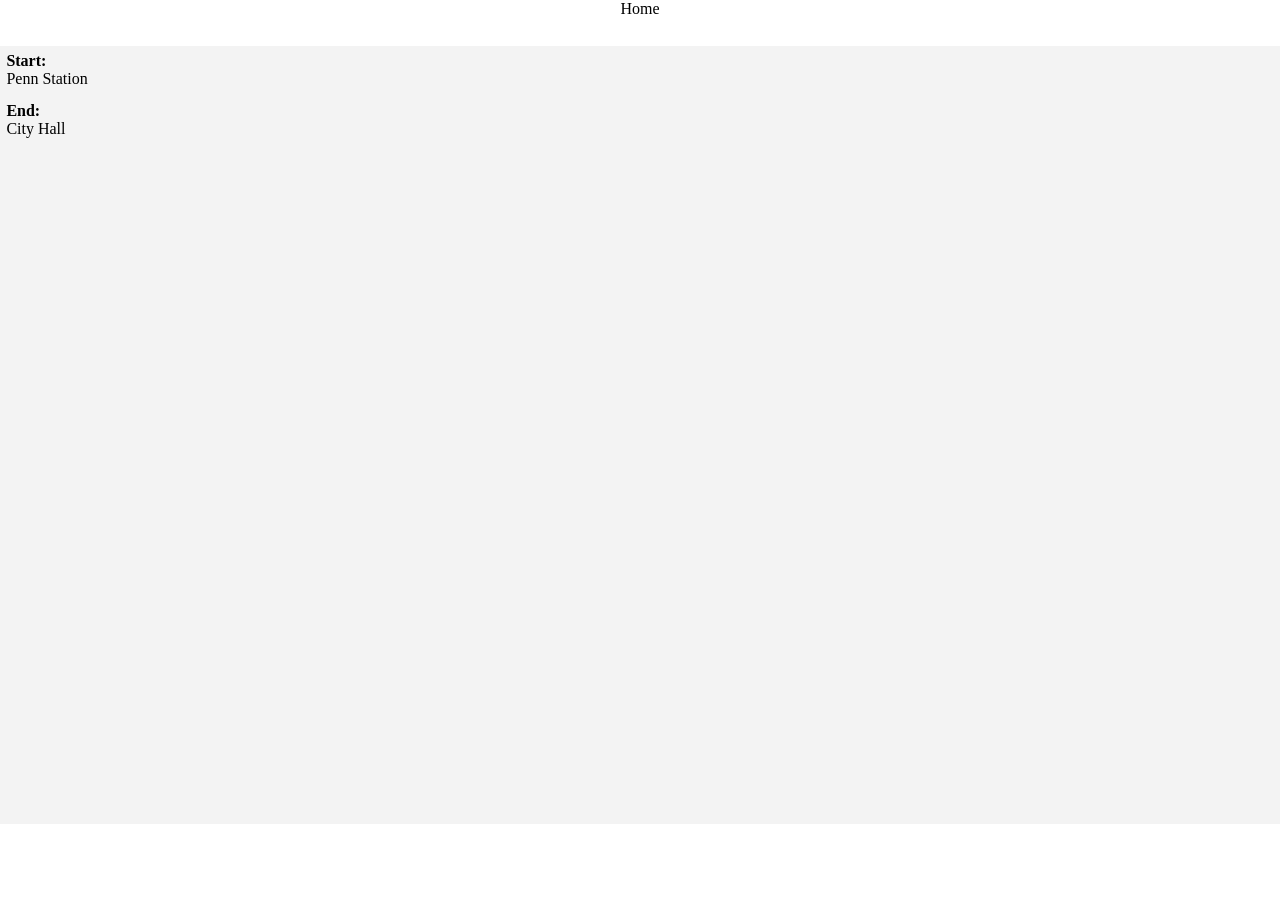
<file: JS/JS/DxSample/app.html>
<!DOCTYPE html>
<html>
<head>
    <title>MyApp</title>

    <meta charset="utf-8" />
    <meta http-equiv="X-UA-Compatible" content="IE=edge,chrome=1" />
    <meta name="apple-mobile-web-app-capable" content="yes" />
    <meta name="viewport" content="width=device-width, initial-scale=1.0, maximum-scale=1.0" />

    <!-- Framework -->
    <script type="text/javascript" src="js/jquery-1.10.2.min.js"></script>
    <script type="text/javascript" src="js/knockout-3.0.0.js"></script>
    <script type="text/javascript" src="js/globalize.js"></script>

    <script type="text/javascript" src="js/dx.all.js"></script>

    <link rel="stylesheet" type="text/css" href="css/dx.common.css" />
    <link rel="stylesheet" type="text/css" href="css/dx.ios.default.css" />
    <link rel="stylesheet" type="text/css" href="css/dx.android.holo-dark.css" />
    <link rel="stylesheet" type="text/css" href="css/dx.desktop.default.css" />
    <link rel="stylesheet" type="text/css" href="css/dx.win8.black.css" />
    <!-- link rel="stylesheet" type="text/css" href="css/dx.win8.white.css" / -->
    <link rel="stylesheet" type="text/css" href="css/dx.win8.black.small.css" />

    <link rel="stylesheet" type="text/css" href="app.css" />
    <script type="text/javascript" src="app.config.js"></script>
    <script type="text/javascript" src="app.js"></script>
    <script type="text/javascript" src="data/db.js"></script>
    <!-- Layouts -->
    <link rel="stylesheet" type="text/css" href="layouts/Navbar/NavbarLayout.css" />
    <link rel="dx-template" type="text/html" href="layouts/Navbar/NavbarLayout.html" />
    <script type="text/javascript" src="layouts/Navbar/NavbarLayout.js"></script>

    <!-- Views -->
    <script type="text/javascript" src="views/index.js"></script>
    <link rel="dx-template" type="text/html" href="views/index.dxview" />
    <link rel="stylesheet" type="text/css" href="views/index.css" />

    <link rel="dx-template" type="text/html" href="views/about.html" />

    <script>
        $(function () {
            DxSample.app.navigate();
        });
    </script>
</head>
<body>
    <div class="dx-viewport" id="view-port"></div>
</body>
</html>
</file>
<file: JS/JS/DxSample/css/dx.common.css>
/*! 
* DevExpress PhoneJS
* Version: 13.2.7
* Build date: Feb 10, 2014
*
* Copyright (c) 2012 - 2014 Developer Express Inc. ALL RIGHTS RESERVED
* EULA: http://phonejs.devexpress.com/EULA
*/

html, body, div, span, applet, object, iframe, h1, h2, h3, h4, h5, h6, p, blockquote, pre, a, abbr, acronym, address, big, cite, code, del, dfn, em, font, img, ins, kbd, q, s, samp, small, strike, strong, sub, sup, tt, var, b, u, i, center, dl, dt, dd, ol, ul, li, fieldset, form, label, legend, table, caption, tbody, tfoot, thead, tr, th, td
{
  font-size: 100%;
  margin: 0;
  padding: 0;
  border: 0;
  outline: 0;
  background: transparent;
}
html, body
{
  width: 100%;
  height: 100%;
}
body
{
  background: #fff;
}
.dx-viewport, .dx-hidden-bag
{
  width: 100%;
  height: 100%;
}
.dx-hidden-bag
{
  top: -9999px;
  left: -9999px;
  position: fixed;
}
blockquote, q
{
  quotes: none;
}
a
{
  color: #818181;
}
:focus
{
  outline: 0;
}
ins
{
  text-decoration: none;
}
del
{
  text-decoration: line-through;
}
table
{
  border-collapse: collapse;
  border-spacing: 0;
}
article, aside, details, figcaption, figure, footer, header, hgroup, menu, nav, section
{
  display: block;
}
.dx-full-height
{
  height: 100%;
}
.dx-transition
{
  position: relative;
}
.dx-transition-absolute .dx-transition-inner-wrapper
{
  position: absolute;
  height: 100%;
  width: 100%;
}
.dx-transition-absolute .dx-inactive-view
{
  left: -9999px !important;
  height: 100%;
  position: absolute !important;
}
.dx-transition-absolute .dx-active-view
{
  left: 0;
  height: 100%;
  position: absolute;
}
.dx-hidden, .dx-transition-static .dx-inactive-view
{
  display: none !important;
}
.dx-inactive-view .dx-loadindicator
{
  display: none;
}
.dx-clearfix:before, .dx-clearfix:after
{
  display: table;
  line-height: 0;
  content: "";
}
.dx-clearfix:after
{
  clear: both;
}
.dx-translate-disabled
{
  -webkit-transform: none !important;
  -moz-transform: none !important;
  -ms-transform: none !important;
  -o-transform: none !important;
  transform: none !important;
}
.dx-hidden-input
{
  position: fixed;
  left: -10px;
  top: -10px;
  width: 0;
  height: 0;
}
.dx-user-select
{
  -webkit-user-select: text;
  -moz-user-select: text;
  -ms-user-select: text;
  -o-user-select: text;
  user-select: text;
}
.dx-color-scheme
{
  font-family: "#";
}
.dx-widget
{
  padding: 0;
  -webkit-touch-callout: none;
  -webkit-tap-highlight-color: rgba(0,0,0,0);
  -ms-content-zooming: none;
  -webkit-text-size-adjust: none;
}
.dx-widget.dx-state-invisible, .dx-widget .dx-state-invisible
{
  display: none !important;
}
.dx-fieldset
{
  margin-bottom: 20px;
}
.dx-fieldset .dx-field
{
  padding: .4em;
  position: relative;
}
.dx-fieldset .dx-field:before, .dx-fieldset .dx-field:after
{
  display: table;
  line-height: 0;
  content: "";
}
.dx-fieldset .dx-field:after
{
  clear: both;
}
.dx-fieldset .dx-field-label
{
  float: left;
  width: 40%;
  overflow: hidden;
  text-overflow: ellipsis;
  -o-text-overflow: ellipsis;
  -ms-text-overflow: ellipsis;
  white-space: nowrap;
}
.dx-fieldset .dx-field-value
{
  float: right;
  width: 60%;
  overflow: hidden;
  text-overflow: ellipsis;
  -o-text-overflow: ellipsis;
  -ms-text-overflow: ellipsis;
  white-space: nowrap;
  margin: 0;
}
.dx-button
{
  display: inline-block;
  cursor: pointer;
  text-align: center;
  vertical-align: middle;
  max-width: 100%;
  -webkit-user-select: none;
  -moz-user-select: none;
  -ms-user-select: none;
  -o-user-select: none;
  user-select: none;
  -webkit-user-drag: none;
  -moz-user-drag: none;
  -ms-user-drag: none;
  -o-user-drag: none;
  user-drag: none;
}
.dx-button .dx-button-content
{
  overflow: hidden;
  text-overflow: ellipsis;
  -o-text-overflow: ellipsis;
  -ms-text-overflow: ellipsis;
  white-space: nowrap;
  max-height: 100%;
}
.dx-button.dx-state-disabled
{
  cursor: default;
}
.dx-button .dx-button-link
{
  text-decoration: none;
}
.dx-button .dx-icon
{
  display: inline-block;
  vertical-align: middle;
}
.dx-button .dx-button-text
{
  display: inline;
  vertical-align: middle;
}
.dx-scrollable
{
  height: 100%;
}
.dx-scrollable.dx-scrollable-native
{
  -webkit-overflow-scrolling: touch;
  -ms-overflow-style: -ms-autohiding-scrollbar;
  -ms-scroll-snap-type: proximity;
}
.dx-scrollable.dx-scrollable-native .dx-scrollable-scrollbar
{
  display: none;
}
.dx-scrollable.dx-scrollable-native.dx-scrollable-scrollbar-simulated
{
  position: relative;
}
.dx-scrollable.dx-scrollable-native.dx-scrollable-scrollbar-simulated .dx-scrollable-scrollbar
{
  display: block;
}
.dx-scrollable.dx-scrollable-native.dx-scrollable-vertical, .dx-scrollable.dx-scrollable-native.dx-scrollable-vertical .dx-scrollable-container
{
  overflow-y: auto;
  -ms-touch-action: pan-y;
  overflow-x: hidden;
}
.dx-scrollable.dx-scrollable-native.dx-scrollable-horizontal, .dx-scrollable.dx-scrollable-native.dx-scrollable-horizontal .dx-scrollable-container
{
  overflow-x: auto;
  -ms-touch-action: pan-x;
  overflow-y: hidden;
  float: none;
}
.dx-scrollable.dx-scrollable-native.dx-scrollable-both, .dx-scrollable.dx-scrollable-native.dx-scrollable-both .dx-scrollable-container
{
  overflow-x: auto;
  overflow-y: auto;
  -ms-touch-action: pan-y pan-x;
  float: none;
}
.dx-scrollable.dx-scrollable-native.dx-scrollable-disabled, .dx-scrollable.dx-scrollable-native.dx-scrollable-disabled .dx-scrollable-container
{
  overflow-x: hidden;
  overflow-y: hidden;
  -ms-touch-action: auto auto;
}
.dx-scrollable.dx-scrollable-native .dx-scrollable-container
{
  height: 100%;
  -webkit-overflow-scrolling: touch;
  position: relative;
}
.dx-scrollable.dx-scrollable-native .dx-scrollable-content
{
  -webkit-transform: translateZ(0);
}
.dx-scrollable.dx-scrollable-native.dx-scrollable-scrollbars-hidden ::-webkit-scrollbar
{
  display: none;
}
.dx-scrollable.dx-scrollable-native.dx-scrollable-native-ios .dx-scrollable-content
{
  min-height: 101%;
}
.dx-scrollable.dx-scrollable-native.dx-scrollable-native-generic
{
  -ms-overflow-style: auto;
  overflow: hidden;
}
.dx-scrollable.dx-scrollable-native.dx-scrollable-native-generic .dx-scrollable-content
{
  height: auto;
  -webkit-transform: translateZ(0);
}
.dx-scrollable.dx-scrollable-native.dx-scrollable-native-android
{
  overflow: hidden;
}
.dx-scrollable.dx-scrollable-native.dx-scrollable-native-android .dx-scrollable-content
{
  -webkit-backface-visibility: visible;
  -moz-backface-visibility: visible;
  -ms-backface-visibility: visible;
  backface-visibility: visible;
  -webkit-transform: none;
  -moz-transform: none;
  -ms-transform: none;
  -o-transform: none;
  transform: none;
}
.dx-scrollable-container
{
  position: relative;
  overflow: hidden;
  width: 100%;
  height: 100%;
  -ms-touch-action: none;
  -webkit-tap-highlight-color: transparent;
}
.dx-scrollable-content
{
  position: relative;
  min-height: 100%;
  -webkit-backface-visibility: hidden;
  -webkit-transform: translate3d(0,0,0);
}
.dx-scrollable-content:before, .dx-scrollable-content:after
{
  display: table;
  line-height: 0;
  content: "";
}
.dx-scrollable-content:after
{
  clear: both;
}
.dx-scrollable-horizontal .dx-scrollable-content, .dx-scrollable-both .dx-scrollable-content
{
  float: left;
  min-width: 100%;
  display: block;
}
.dx-scrollable-scrollbar
{
  position: absolute;
}
.dx-scrollable-scrollbar.dx-scrollbar-vertical
{
  top: 0;
  right: 0;
  height: 100%;
}
.dx-scrollable-scrollbar.dx-scrollbar-vertical .dx-scrollable-scroll
{
  min-height: 15px;
  width: 5px;
}
.dx-scrollable-scrollbar.dx-scrollbar-horizontal
{
  bottom: 0;
  left: 0;
  width: 100%;
}
.dx-scrollable-scrollbar.dx-scrollbar-horizontal .dx-scrollable-scroll
{
  min-width: 15px;
  height: 5px;
}
.dx-scrollable-scrollbar .dx-scrollable-scroll
{
  opacity: .5;
  position: relative;
  -webkit-backface-visibility: hidden;
  -webkit-transform: translate3d(0,0,0);
  -webkit-transition: opacity 0 linear 0;
  -moz-transition: opacity 0 linear 0;
  -o-transition: opacity 0 linear 0;
  transition: opacity 0 linear 0;
}
.dx-scrollable-scrollbar .dx-scrollable-scroll.dx-state-invisible
{
  display: block !important;
  opacity: 0;
  -webkit-transition: opacity 500ms linear 1s;
  -moz-transition: opacity 500ms linear 1s;
  -o-transition: opacity 500ms linear 1s;
  transition: opacity 500ms linear 1s;
}
.dx-scrollview.dx-scrollable-native.dx-scrollable-native-android.dx-scrollview-obsolete-android-browser .dx-scrollview-content
{
  -webkit-transform: none;
  -moz-transform: none;
  -ms-transform: none;
  -o-transform: none;
  transform: none;
}
.dx-scrollview.dx-scrollable-native.dx-scrollable-native-android.dx-scrollview-obsolete-android-browser .dx-scrollview-scrollbottom
{
  -webkit-transform: none;
  -moz-transform: none;
  -ms-transform: none;
  -o-transform: none;
  transform: none;
}
.dx-scrollview.dx-scrollable-native.dx-scrollable-native-android .dx-scrollview-top-pocket
{
  height: 3px;
}
.dx-scrollview.dx-scrollable-native.dx-scrollable-native-android .dx-scrollview-pull-down
{
  position: relative;
  height: 3px;
  width: 100%;
  top: 0;
  padding: 0;
  background: #2c9fc9;
  margin: 0 auto -2px;
  -webkit-transition: width 100ms linear 0;
  -moz-transition: width 100ms linear 0;
  -o-transition: width 100ms linear 0;
  transition: width 100ms linear 0;
  overflow: hidden;
}
.dx-scrollview.dx-scrollable-native.dx-scrollable-native-android .dx-scrollview-pull-down div
{
  position: absolute;
  width: 3px;
  height: 3px;
  background: #fff;
  top: 0;
  left: 0;
  opacity: 0;
}
.dx-scrollview.dx-scrollable-native.dx-scrollable-native-android .dx-scrollview-pull-down.dx-scrollview-pull-down-loading
{
  width: 100%;
}
.dx-scrollview.dx-scrollable-native.dx-scrollable-native-android .dx-scrollview-pull-down.dx-scrollview-pull-down-loading .dx-scrollview-pulldown-pointer1
{
  -webkit-animation: dx-pulldown-animation 2s ease-in infinite 0;
  -moz-animation: dx-pulldown-animation 2s ease-in infinite 0;
  -o-animation: dx-pulldown-animation 2s ease-in infinite 0;
  animation: dx-pulldown-animation 2s ease-in infinite 0;
}
.dx-scrollview.dx-scrollable-native.dx-scrollable-native-android .dx-scrollview-pull-down.dx-scrollview-pull-down-loading .dx-scrollview-pulldown-pointer2
{
  -webkit-animation: dx-pulldown-animation 2s ease-in infinite .5s;
  -moz-animation: dx-pulldown-animation 2s ease-in infinite .5s;
  -o-animation: dx-pulldown-animation 2s ease-in infinite .5s;
  animation: dx-pulldown-animation 2s ease-in infinite .5s;
}
.dx-scrollview.dx-scrollable-native.dx-scrollable-native-android .dx-scrollview-pull-down.dx-scrollview-pull-down-loading .dx-scrollview-pulldown-pointer3
{
  -webkit-animation: dx-pulldown-animation 2s ease-in infinite 1s;
  -moz-animation: dx-pulldown-animation 2s ease-in infinite 1s;
  -o-animation: dx-pulldown-animation 2s ease-in infinite 1s;
  animation: dx-pulldown-animation 2s ease-in infinite 1s;
}
.dx-scrollview.dx-scrollable-native.dx-scrollable-native-android .dx-scrollview-pull-down.dx-scrollview-pull-down-loading .dx-scrollview-pulldown-pointer4
{
  -webkit-animation: dx-pulldown-animation 2s ease-in infinite 1.5s;
  -moz-animation: dx-pulldown-animation 2s ease-in infinite 1.5s;
  -o-animation: dx-pulldown-animation 2s ease-in infinite 1.5s;
  animation: dx-pulldown-animation 2s ease-in infinite 1.5s;
}
@-webkit-keyframes dx-pulldown-animation
{
  0%
  {
    left: 0;
    opacity: .9;
  }
  100%
  {
    left: 100%;
    opacity: .6;
  }
}
@-moz-keyframes dx-pulldown-animation
{
  0%
  {
    left: 0;
    opacity: .9;
  }
  100%
  {
    left: 100%;
    opacity: .6;
  }
}
@-ms-keyframes dx-pulldown-animation
{
  0%
  {
    left: 0;
    opacity: .9;
  }
  100%
  {
    left: 100%;
    opacity: .6;
  }
}
@-o-keyframes dx-pulldown-animation{0%{left:0;opacity:.9;}100%{left:100%;opacity:.6;}}
@keyframes dx-pulldown-animation
{
  0%
  {
    left: 0;
    opacity: .9;
  }
  100%
  {
    left: 100%;
    opacity: .6;
  }
}
.dx-scrollview.dx-scrollable-native.dx-scrollable-native-ios .dx-scrollview-top-pocket
{
  position: absolute;
  left: 0;
  width: 100%;
  z-index: -1;
  overflow-y: auto;
  -webkit-transition: -webkit-transform 400ms ease;
  -moz-transition: -moz-transform 400ms ease;
  -o-transition: -o-transform 400ms ease;
  transition: transform 400ms ease;
  -webkit-transform: translate3d(0,0,0) scale(1);
  -moz-transform: translate3d(0,0,0) scale(1);
  -ms-transform: translate3d(0,0,0) scale(1);
  -o-transform: translate3d(0,0,0) scale(1);
  transform: translate3d(0,0,0) scale(1);
}
.dx-scrollview.dx-scrollable-native.dx-scrollable-native-ios .dx-scrollview-content
{
  -webkit-transition: -webkit-transform 400ms ease;
  -moz-transition: -moz-transform 400ms ease;
  -o-transition: -o-transform 400ms ease;
  transition: transform 400ms ease;
  -webkit-transform: translate3d(0,0,0) scale(1);
  -moz-transform: translate3d(0,0,0) scale(1);
  -ms-transform: translate3d(0,0,0) scale(1);
  -o-transform: translate3d(0,0,0) scale(1);
  transform: translate3d(0,0,0) scale(1);
}
.dx-scrollview.dx-scrollable-native.dx-scrollable-native-win8.dx-scrollable-disabled
{
  overflow-y: auto;
}
.dx-scrollview.dx-scrollable-native.dx-scrollable-native-win8.dx-scrollable-disabled .dx-scrollable-container
{
  overflow-y: auto;
  overflow-x: hidden;
}
.dx-scrollview.dx-scrollable-native.dx-scrollable-native-win8.dx-scrollable-disabled .dx-scrollable-container .dx-scrollable-content
{
  overflow-y: hidden;
}
.dx-scrollview.dx-scrollable-native.dx-scrollable-native-win8.dx-scrollable-disabled .dx-scrollable-container .dx-scrollview-content
{
  overflow-y: hidden;
}
.dx-scrollview.dx-scrollable-native.dx-scrollable-native-win8 .dx-scrollable-container .dx-scrollable-content
{
  height: 100%;
  width: 100%;
  overflow-y: auto;
  overflow-x: hidden;
  -ms-overflow-style: none;
  -ms-scroll-snap-type: mandatory;
  -ms-scroll-snap-points-y: snapList(0%,80px,100%);
  -ms-scroll-chaining: none;
  -ms-touch-action: pan-y;
}
.dx-scrollview.dx-scrollable-native.dx-scrollable-native-win8 .dx-scrollable-container .dx-scrollable-content:after
{
  display: block;
  content: " ";
  height: 30px;
}
.dx-scrollview.dx-scrollable-native.dx-scrollable-native-win8 .dx-scrollable-container .dx-scrollable-content .dx-scrollview-top-pocket
{
  min-height: 30px;
}
.dx-scrollview.dx-scrollable-native.dx-scrollable-native-win8 .dx-scrollable-container .dx-scrollview-content
{
  height: 100%;
  overflow-y: auto;
  overflow-x: hidden;
  -ms-overflow-style: -ms-autohiding-scrollbar;
  -ms-touch-action: pan-y;
}
.dx-scrollview.dx-scrollable-native.dx-scrollable-native-win8 .dx-scrollable-container.dx-scrollview-locked, .dx-scrollview.dx-scrollable-native.dx-scrollable-native-win8 .dx-scrollable-container.dx-scrollview-pull-down-refreshing, .dx-scrollview.dx-scrollable-native.dx-scrollable-native-win8 .dx-scrollable-container.dx-scrollview-pull-down-loading
{
  -ms-touch-action: none;
}
.dx-scrollview.dx-scrollable-native.dx-scrollable-native-win8 .dx-scrollable-container.dx-scrollview-locked .dx-scrollable-content, .dx-scrollview.dx-scrollable-native.dx-scrollable-native-win8 .dx-scrollable-container.dx-scrollview-pull-down-refreshing .dx-scrollable-content, .dx-scrollview.dx-scrollable-native.dx-scrollable-native-win8 .dx-scrollable-container.dx-scrollview-pull-down-loading .dx-scrollable-content
{
  -ms-touch-action: none;
}
.dx-scrollview.dx-scrollable-native.dx-scrollable-native-win8 .dx-scrollable-container.dx-scrollview-locked .dx-scrollview-content, .dx-scrollview.dx-scrollable-native.dx-scrollable-native-win8 .dx-scrollable-container.dx-scrollview-pull-down-refreshing .dx-scrollview-content, .dx-scrollview.dx-scrollable-native.dx-scrollable-native-win8 .dx-scrollable-container.dx-scrollview-pull-down-loading .dx-scrollview-content
{
  -ms-touch-action: none;
}
.dx-scrollview.dx-scrollable-native.dx-scrollable-native-win8 .dx-scrollable-container.dx-scrollview-pull-down-refreshing .dx-scrollview-pull-down-indicator, .dx-scrollview.dx-scrollable-native.dx-scrollable-native-win8 .dx-scrollable-container.dx-scrollview-pull-down-loading .dx-scrollview-pull-down-indicator
{
  opacity: 1;
}
.dx-scrollview.dx-scrollable-native.dx-scrollable-native-win8 .dx-scrollable-container.dx-scrollview-pull-down-refreshing .dx-scrollview-pull-down-image, .dx-scrollview.dx-scrollable-native.dx-scrollable-native-win8 .dx-scrollable-container.dx-scrollview-pull-down-loading .dx-scrollview-pull-down-image
{
  opacity: 0;
}
.dx-scrollview.dx-scrollable-native.dx-scrollable-native-win8 .dx-scrollable-container .dx-scrollview-pull-down-indicator
{
  transition: opacity ease 400ms;
}
.dx-scrollview.dx-scrollable-native.dx-scrollable-native-win8 .dx-scrollable-container .dx-scrollview-pull-down-indicator progress::-ms-fill
{
  animation-name: -ms-ring;
}
.dx-scrollview.dx-scrollable-native.dx-scrollable-native-win8 .dx-scrollable-container .dx-scrollview-bottom-pocket
{
  width: 100%;
  text-align: center;
}
.dx-scrollview.dx-scrollable-native.dx-scrollable-native-generic .dx-scrollview-top-pocket
{
  position: absolute;
  display: none;
}
.dx-scrollview .dx-scrollview-content
{
  position: relative;
  -webkit-transform: translate3d(0,0,0);
  transform: translate3d(0,0,0);
}
.dx-scrollview .dx-scrollview-content:before, .dx-scrollview .dx-scrollview-content:after
{
  display: table;
  line-height: 0;
  content: "";
}
.dx-scrollview .dx-scrollview-content:after
{
  clear: both;
}
.dx-scrollview .dx-scrollview-pull-down
{
  width: 100%;
  height: 50px;
  padding-top: 30px;
  top: -80px;
  overflow: hidden;
  -webkit-transform: translate3d(0,0,0);
  -moz-transform: translate3d(0,0,0);
  -ms-transform: translate3d(0,0,0);
  -o-transform: translate3d(0,0,0);
  transform: translate3d(0,0,0);
  -webkit-user-drag: none;
  -moz-user-drag: none;
  -ms-user-drag: none;
  -o-user-drag: none;
  user-drag: none;
}
.dx-scrollview .dx-scrollview-pull-down .dx-scrollview-pull-down-container
{
  display: inline-block;
  width: 49%;
  text-align: right;
}
.dx-scrollview .dx-scrollview-pull-down .dx-scrollview-pull-down-indicator
{
  opacity: 0;
  position: absolute;
  left: 0;
  top: 50%;
  display: inline-block;
  margin: -21px 40px 0;
  width: 20px;
  height: 23px;
  line-height: 30px;
  padding-top: 7px;
  -webkit-user-drag: none;
  -moz-user-drag: none;
  -ms-user-drag: none;
  -o-user-drag: none;
  user-drag: none;
}
.dx-scrollview .dx-scrollview-pull-down .dx-scrollview-pull-down-image
{
  display: inline-block;
  vertical-align: middle;
  margin: 0 40px;
  width: 20px;
  height: 50px;
  -webkit-user-drag: none;
  -moz-user-drag: none;
  -ms-user-drag: none;
  -o-user-drag: none;
  user-drag: none;
  -webkit-transform: translate3d(0,0,0) rotate(0);
  -moz-transform: translate3d(0,0,0) rotate(0);
  -ms-transform: translate3d(0,0,0) rotate(0);
  -o-transform: translate3d(0,0,0) rotate(0);
  transform: translate3d(0,0,0) rotate(0);
  -ms-transform: rotate(0);
  -webkit-transition: -webkit-transform .2s linear;
  -moz-transition: -moz-transform .2s linear;
  -o-transition: -o-transform .2s linear;
  transition: transform .2s linear;
}
.dx-scrollview .dx-scrollview-pull-down .dx-scrollview-pull-down-text
{
  display: inline;
  vertical-align: middle;
  position: relative;
  overflow: visible;
  -webkit-user-drag: none;
  -moz-user-drag: none;
  -ms-user-drag: none;
  -o-user-drag: none;
  user-drag: none;
}
.dx-scrollview .dx-scrollview-pull-down .dx-scrollview-pull-down-text div
{
  position: absolute;
  left: 0;
  top: 0;
  white-space: nowrap;
  overflow: visible;
}
.dx-scrollview .dx-scrollview-pull-down.dx-scrollview-pull-down-ready .dx-scrollview-pull-down-image
{
  -webkit-transform: translate3d(0,0,0) rotate(-180deg);
  -moz-transform: translate3d(0,0,0) rotate(-180deg);
  -ms-transform: translate3d(0,0,0) rotate(-180deg);
  -o-transform: translate3d(0,0,0) rotate(-180deg);
  transform: translate3d(0,0,0) rotate(-180deg);
  -ms-transform: rotate(-180deg);
}
.dx-scrollview .dx-scrollview-pull-down.dx-scrollview-pull-down-loading .dx-scrollview-pull-down-image
{
  opacity: 0;
}
.dx-scrollview .dx-scrollview-pull-down.dx-scrollview-pull-down-loading .dx-scrollview-pull-down-indicator
{
  opacity: 1;
}
.dx-scrollview .dx-scrollview-scrollbottom
{
  width: 100%;
  padding: 10px 0;
  overflow: hidden;
  text-align: center;
  -webkit-transform: translate3d(0,0,0);
  -moz-transform: translate3d(0,0,0);
  -ms-transform: translate3d(0,0,0);
  -o-transform: translate3d(0,0,0);
  transform: translate3d(0,0,0);
}
.dx-scrollview .dx-scrollview-scrollbottom .dx-scrollview-scrollbottom-indicator
{
  display: inline-block;
  height: 23px;
  line-height: 30px;
  padding-top: 7px;
  margin: 0 10px 0 0;
  -webkit-user-drag: none;
  -moz-user-drag: none;
  -ms-user-drag: none;
  -o-user-drag: none;
  user-drag: none;
}
.dx-scrollview .dx-scrollview-scrollbottom .dx-scrollview-scrollbottom-text
{
  display: inline;
  vertical-align: middle;
  -webkit-user-drag: none;
  -moz-user-drag: none;
  -ms-user-drag: none;
  -o-user-drag: none;
  user-drag: none;
}
.dx-scrollview .dx-scrollview-scrollbottom.dx-scrollview-scrollbottom-end
{
  opacity: 0;
}
.dx-scrollable.dx-scrollview-hybrid
{
  overflow: visible;
  height: auto;
}
.dx-scrollable.dx-scrollview-hybrid .dx-scrollable-container
{
  overflow: visible;
  height: auto;
}
.dx-checkbox
{
  display: inline-block;
  margin: 1px;
  cursor: pointer;
  -webkit-user-select: none;
  -moz-user-select: none;
  -ms-user-select: none;
  -o-user-select: none;
  user-select: none;
  -webkit-user-drag: none;
  -moz-user-drag: none;
  -ms-user-drag: none;
  -o-user-drag: none;
  user-drag: none;
}
.dx-checkbox.dx-state-disabled
{
  cursor: default;
}
.dx-checkbox .dx-checkbox-icon
{
  display: inline-block;
  width: 100%;
  height: 100%;
  background-size: cover !important;
}
.dx-slider
{
  margin: 1px;
  line-height: 0;
  -webkit-user-select: none;
  -moz-user-select: none;
  -ms-user-select: none;
  -o-user-select: none;
  user-select: none;
}
.dx-slider.dx-state-disabled .dx-slider-wrapper
{
  cursor: default;
}
.dx-slider .dx-slider-wrapper
{
  position: relative;
  display: inline-block;
  width: 100%;
  cursor: pointer;
}
.dx-slider .dx-slider-wrapper .dx-slider-range
{
  position: absolute;
  top: 0;
  height: 100%;
  pointer-events: none;
  -webkit-user-drag: none;
  -moz-user-drag: none;
  -ms-user-drag: none;
  -o-user-drag: none;
  user-drag: none;
}
.dx-slider .dx-slider-wrapper .dx-slider-handle
{
  position: absolute;
  top: 0;
  left: 0;
  -webkit-user-drag: none;
  -moz-user-drag: none;
  -ms-user-drag: none;
  -o-user-drag: none;
  user-drag: none;
}
.dx-switch
{
  position: relative;
  display: inline-block;
  overflow: visible;
  margin: 1px;
  cursor: pointer;
  -webkit-user-drag: none;
  -moz-user-drag: none;
  -ms-user-drag: none;
  -o-user-drag: none;
  user-drag: none;
  -webkit-user-select: none;
  -moz-user-select: none;
  -ms-user-select: none;
  -o-user-select: none;
  user-select: none;
}
.dx-switch.dx-state-disabled
{
  cursor: default;
}
.dx-switch .dx-switch-wrapper
{
  overflow: hidden;
  width: 100%;
  height: 100%;
}
.dx-switch .dx-switch-inner
{
  margin-left: -50px;
}
.dx-tabs
{
  text-align: center;
  display: inline-block;
  font-size: 0 !important;
}
.dx-tabs .dx-tab
{
  display: inline-block;
  cursor: pointer;
  position: relative;
  overflow: hidden;
  text-overflow: ellipsis;
  -o-text-overflow: ellipsis;
  -ms-text-overflow: ellipsis;
  white-space: nowrap;
}
.dx-tabs .dx-tab a
{
  text-decoration: none;
  color: #fff;
  position: absolute;
  top: 0;
  left: 0;
  height: 100%;
  width: 100%;
  background-color: #fff;
  opacity: .001;
}
.dx-tabs .dx-tab .dx-icon
{
  display: block;
  margin: 0 auto;
  -webkit-user-drag: none;
  -moz-user-drag: none;
  -ms-user-drag: none;
  -o-user-drag: none;
  user-drag: none;
}
.dx-tabs .dx-tab .dx-tab-text
{
  display: block;
  text-align: center;
  margin: 0 auto;
  -webkit-user-drag: none;
  -moz-user-drag: none;
  -ms-user-drag: none;
  -o-user-drag: none;
  user-drag: none;
}
.dx-map
{
  position: relative;
}
.dx-map .dx-map-container, .dx-map .dx-map-shield
{
  color: #000;
  position: absolute;
  top: 0;
  left: 0;
  width: 100%;
  height: 100%;
}
.dx-map .dx-map-shield
{
  opacity: .01;
  background: rgba(0,0,0,.01);
}
.dx-tabs.dx-navbar
{
  width: 100%;
  margin: 0;
  -webkit-user-select: none;
  -moz-user-select: none;
  -ms-user-select: none;
  -o-user-select: none;
  user-select: none;
}
.dx-tabs.dx-navbar .dx-nav-item
{
  vertical-align: bottom;
}
.dx-tabs.dx-navbar .dx-nav-item a
{
  display: block;
  height: 100%;
  text-decoration: none;
}
.dx-tabs.dx-navbar .dx-nav-item-content
{
  position: relative;
}
.dx-editbox
{
  margin: 1px;
}
.dx-editbox .dx-editbox-input
{
  width: 100%;
  border: 0;
  outline: 0;
  -webkit-appearance: none;
  -webkit-user-modify: read-write-plaintext-only;
  -webkit-box-sizing: border-box;
  -moz-box-sizing: border-box;
  box-sizing: border-box;
  -webkit-user-select: text;
  -moz-user-select: text;
  -ms-user-select: text;
  -o-user-select: text;
  user-select: text;
}
.dx-editbox .dx-placeholder
{
  position: relative;
}
.dx-editbox .dx-placeholder:before
{
  position: absolute;
  display: block;
  width: 100%;
  height: 100%;
  content: attr(DATA-DX_PLACEHOLDER);
}
.dx-editbox .dx-placeholder.dx-hide:before
{
  display: none;
}
.dx-textarea .dx-editbox-input
{
  resize: none;
  font-family: inherit;
}
.dx-numberbox input[type=number]::-webkit-inner-spin-button
{
  -webkit-appearance: none;
}
.dx-datepicker-wrapper .dx-datepicker-rollers
{
  display: table;
}
.dx-datepicker-wrapper .dx-datepicker-rollers .dx-datepicker-roller
{
  position: relative;
  display: table-cell;
}
.dx-toolbar
{
  position: relative;
  width: 100%;
  overflow: hidden;
}
.dx-toolbar .dx-toolbar-items-container
{
  width: 100%;
  height: 100%;
}
.dx-toolbar .dx-toolbar-item
{
  display: table-cell;
  padding: 0 5px;
  vertical-align: middle;
}
.dx-toolbar .dx-toolbar-item .dx-tabs
{
  table-layout: auto;
}
.dx-toolbar .dx-toolbar-item img
{
  display: block;
}
.dx-toolbar .dx-toolbar-menu-container
{
  display: table-cell;
  padding: 0 5px;
  vertical-align: middle;
}
.dx-toolbar .dx-toolbar-menu-container .dx-tabs
{
  table-layout: auto;
}
.dx-toolbar .dx-toolbar-menu-container img
{
  display: block;
}
.dx-toolbar .dx-toolbar-left, .dx-toolbar .dx-toolbar-right
{
  position: absolute;
}
.dx-toolbar .dx-toolbar-left
{
  left: 0;
}
.dx-toolbar .dx-toolbar-right
{
  right: 0;
}
.dx-toolbar .dx-toolbar-label
{
  white-space: nowrap;
  -webkit-user-drag: none;
  -moz-user-drag: none;
  -ms-user-drag: none;
  -o-user-drag: none;
  user-drag: none;
}
.dx-toolbar .dx-toolbar-label>div
{
  overflow: hidden;
  text-overflow: ellipsis;
  -o-text-overflow: ellipsis;
  -ms-text-overflow: ellipsis;
  white-space: nowrap;
}
.dx-toolbar .dx-toolbar-center
{
  margin: 0 auto;
  height: 100%;
  text-align: center;
}
.dx-toolbar .dx-toolbar-center, .dx-toolbar .dx-toolbar-left, .dx-toolbar .dx-toolbar-right
{
  display: table;
  top: 0;
  height: 100%;
}
.dx-list
{
  min-height: 3em;
  margin: 0;
}
.dx-list .dx-list-item
{
  position: static;
  cursor: pointer;
  -webkit-backface-visibility: hidden;
}
.dx-list.dx-scrollable-native-android.dx-scrollview-obsolete-android-browser .dx-list-item
{
  -webkit-backface-visibility: visible;
  -moz-backface-visibility: visible;
  -ms-backface-visibility: visible;
  backface-visibility: visible;
}
.dx-list.dx-scrollable-native-ios .dx-list-item
{
  -webkit-transform: translate3d(0,0,0);
  -moz-transform: translate3d(0,0,0);
  -ms-transform: translate3d(0,0,0);
  -o-transform: translate3d(0,0,0);
  transform: translate3d(0,0,0);
}
.dx-list .dx-list-item-response-wait
{
  opacity: .5;
  -webkit-transition: opacity .2s linear 0;
  -moz-transition: opacity .2s linear 0;
  -o-transition: opacity .2s linear 0;
  transition: opacity .2s linear 0;
}
.dx-list .dx-list-item-bag-container, .dx-list .dx-slide-item-content
{
  display: table;
  table-layout: fixed;
  width: 100%;
}
.dx-list .dx-list-item-bag-container
{
  padding: 0 !important;
}
.dx-list .dx-list-item-content, .dx-list .dx-list-item-left-bag, .dx-list .dx-list-item-right-bag
{
  display: table-cell;
}
.dx-list .dx-list-item-left-bag, .dx-list .dx-list-item-right-bag
{
  position: relative;
  vertical-align: middle;
  height: 100%;
  width: 0;
}
.dx-list .dx-list-item-content
{
  width: 100%;
  overflow: hidden;
  text-overflow: ellipsis;
  -o-text-overflow: ellipsis;
  -ms-text-overflow: ellipsis;
  white-space: nowrap;
}
.dx-list .dx-list-item-left-bag .dx-toggle-delete-switch
{
  display: block;
  float: left;
  opacity: 0;
  padding: 3px 0;
}
.dx-list .dx-list-item-left-bag .dx-icon-toggle-delete
{
  -webkit-transition: all .1s linear 0;
  -moz-transition: all .1s linear 0;
  -o-transition: all .1s linear 0;
  transition: all .1s linear 0;
}
.dx-list .dx-list-item-left-bag .dx-select-checkbox
{
  float: left;
  -webkit-transition: all .1s linear 0;
  -moz-transition: all .1s linear 0;
  -o-transition: all .1s linear 0;
  transition: all .1s linear 0;
}
.dx-list .dx-switchable-delete-button-container
{
  overflow: hidden;
  position: absolute;
  top: 0;
  right: -100%;
  bottom: 0;
  -webkit-transition: right .2s linear 0;
  -moz-transition: right .2s linear 0;
  -o-transition: right .2s linear 0;
  transition: right .2s linear 0;
}
.dx-list .dx-switchable-delete-button-wrapper
{
  display: table;
  height: 100%;
}
.dx-list .dx-switchable-delete-button-inner-wrapper
{
  display: table-cell;
  vertical-align: middle;
  height: 100%;
  padding-left: 1px;
}
.dx-list .dx-switchable-delete-ready .dx-icon-toggle-delete
{
  -webkit-transform: rotate(-90deg);
  -moz-transform: rotate(-90deg);
  -ms-transform: rotate(-90deg);
  -o-transform: rotate(-90deg);
  transform: rotate(-90deg);
}
.dx-list .dx-switchable-delete-ready .dx-switchable-delete-button-container
{
  right: 0 !important;
}
.dx-list .dx-slide-item-content
{
  z-index: 1001;
  position: relative;
}
.dx-list .dx-slide-item-delete-button-container
{
  -webkit-box-sizing: border-box;
  -moz-box-sizing: border-box;
  box-sizing: border-box;
  position: absolute;
  overflow: hidden;
  top: 0;
  bottom: 0;
  left: 100%;
  right: 0;
}
.dx-list .dx-slide-item-delete-button
{
  display: table;
  position: absolute;
  top: 0;
  bottom: 0;
  right: 0;
  height: 100%;
}
.dx-list .dx-slide-item-delete-button-content
{
  display: table-cell;
  vertical-align: middle;
  padding: 0 10px;
}
.dx-list .dx-list-next-button
{
  padding: 5px;
  text-align: center;
}
.dx-list .dx-list-next-button .dx-button
{
  padding: 0 3em;
}
.dx-list.dx-list-editing .dx-list-item
{
  position: relative;
}
.dx-list.dx-list-editing .dx-swipe-delete-button
{
  padding-right: 10px;
}
.dx-list.dx-list-editing .dx-toggle-delete-switch
{
  opacity: 1;
}
.dx-list.dx-state-disabled, .dx-list.dx-state-disabled .dx-list-item, .dx-list.dx-state-disabled.dx-list-item
{
  cursor: default;
}
.dx-holddelete-menuitem
{
  cursor: pointer;
}
.dx-tileview .dx-tile
{
  position: absolute !important;
  -webkit-backface-visibility: hidden;
  -webkit-box-sizing: border-box;
  -moz-box-sizing: border-box;
  box-sizing: border-box;
}
.dx-tileview .dx-tile.dx-state-active
{
  -webkit-transition: -webkit-transform 100ms linear;
  -moz-transition: -moz-transform 100ms linear;
  -o-transition: -o-transform 100ms linear;
  transition: transform 100ms linear;
  -webkit-transform: scale(.96);
  -moz-transform: scale(.96);
  -ms-transform: scale(.96);
  -o-transform: scale(.96);
  transform: scale(.96);
}
.dx-tileview .dx-tiles-wrapper
{
  position: relative;
  height: 1px;
}
.dx-tileview div.dx-scrollable-container
{
  overflow-y: hidden;
}
.dx-overlay-wrapper
{
  position: absolute;
  z-index: 1000;
  top: 0;
  left: 0;
  -webkit-transform: translate3d(0,0,0);
  -moz-transform: translate3d(0,0,0);
  -ms-transform: translate3d(0,0,0);
  -o-transform: translate3d(0,0,0);
  transform: translate3d(0,0,0);
}
.dx-overlay-wrapper.dx-overlay-modal
{
  position: fixed;
  width: 100%;
  height: 100%;
}
.dx-overlay-wrapper.dx-overlay-shader
{
  background-color: rgba(128,128,128,.5);
}
.dx-overlay-wrapper .dx-overlay-content
{
  position: absolute;
  z-index: 1000;
  overflow: hidden;
  -webkit-transform: translate3d(0,0,0);
  -moz-transform: translate3d(0,0,0);
  -ms-transform: translate3d(0,0,0);
  -o-transform: translate3d(0,0,0);
  transform: translate3d(0,0,0);
}
.dx-toast-wrapper .dx-toast-content
{
  display: inline-block;
  padding: 10px;
  vertical-align: middle;
}
.dx-toast-wrapper .dx-toast-content .dx-toast-icon
{
  display: inline-block;
  width: 35px;
  height: 35px;
  margin-right: 10px;
  vertical-align: middle;
}
.dx-toast-wrapper .dx-toast-content .dx-toast-message
{
  display: inline;
  vertical-align: middle;
}
.dx-toast-wrapper .dx-toast-content.dx-toast-info
{
  background-color: #80b9e4;
}
.dx-toast-wrapper .dx-toast-content.dx-toast-warning
{
  background-color: #ffb277;
}
.dx-toast-wrapper .dx-toast-content.dx-toast-error
{
  background-color: #f77;
}
.dx-toast-wrapper .dx-toast-content.dx-toast-success
{
  background-color: #6ec881;
}
.dx-popup-wrapper .dx-overlay-content .dx-popup-title
{
  min-height: 19px;
  padding: 10px;
  -webkit-user-drag: none;
  -moz-user-drag: none;
  -ms-user-drag: none;
  -o-user-drag: none;
  user-drag: none;
}
.dx-popup-wrapper .dx-overlay-content .dx-popup-content
{
  padding: 10px;
  -webkit-box-sizing: border-box;
  -moz-box-sizing: border-box;
  box-sizing: border-box;
  -webkit-user-drag: none;
  -moz-user-drag: none;
  -ms-user-drag: none;
  -o-user-drag: none;
  user-drag: none;
}
.dx-dialog-root .dx-overlay-shader
{
  background-color: #444;
}
.dx-dialog-root .dx-overlay-content .dx-dialog-content
{
  padding: 0;
}
.dx-dialog-root .dx-overlay-content .dx-dialog-message
{
  padding: 10px 10px 5px 10px;
}
.dx-dialog-root .dx-overlay-content .dx-dialog-buttons
{
  width: 100%;
  margin: 0 auto;
  overflow: hidden;
  text-align: center;
}
.dx-popover-wrapper .dx-popover-arrow
{
  width: 10px;
  height: 10px;
  z-index: 2000;
  width: 21px;
  height: 11px;
  overflow: hidden;
  position: relative;
}
.dx-popover-wrapper .dx-popover-arrow:after
{
  width: 20px;
  height: 20px;
  top: 5px;
  left: 0;
  overflow: hidden;
  position: absolute;
  content: " ";
  display: block;
  -webkit-transform: rotate(45deg);
  -moz-transform: rotate(45deg);
  -ms-transform: rotate(45deg);
  -o-transform: rotate(45deg);
  transform: rotate(45deg);
}
.dx-popover-wrapper .dx-popover-arrow.dx-popover-arrow-flipped:after
{
  top: -14px;
}
.dx-gallery
{
  position: relative;
  overflow: hidden;
  width: 100%;
  height: 100%;
  -webkit-user-select: none;
  -moz-user-select: none;
  -ms-user-select: none;
  -o-user-select: none;
  user-select: none;
}
.dx-gallery .dx-gallery-wrapper
{
  position: relative;
  height: 100%;
}
.dx-gallery .dx-gallery-nav-button-prev, .dx-gallery .dx-gallery-nav-button-next
{
  position: absolute;
  top: 50%;
  cursor: pointer;
  -webkit-user-select: none;
  -moz-user-select: none;
  -ms-user-select: none;
  -o-user-select: none;
  user-select: none;
  -webkit-background-size: 100% 100%;
  -moz-background-size: 100% 100%;
  background-size: 100% 100%;
}
.dx-gallery.dx-state-disabled .dx-gallery-nav-button-prev, .dx-gallery.dx-state-disabled .dx-gallery-nav-button-next
{
  cursor: default;
}
.dx-gallery .dx-gallery-nav-button-prev
{
  left: 0;
}
.dx-gallery .dx-gallery-nav-button-next
{
  right: 0;
}
.dx-gallery .dx-gallery-item
{
  text-align: center;
  position: absolute;
  width: 100%;
  height: 100%;
  overflow: hidden;
}
.dx-gallery .dx-gallery-indicator
{
  position: absolute;
  bottom: 10px;
  width: 100%;
  height: 10px;
  font-size: 0;
}
.dx-gallery .dx-gallery-indicator-item
{
  display: inline-block;
  height: 10px;
  margin: 0 2px;
}
.dx-gallery .dx-gallery-item-loop
{
  display: none;
}
.dx-gallery.dx-gallery-loop .dx-gallery-item-loop
{
  display: block;
}
.dx-lookup
{
  height: 19px;
}
.dx-lookup .dx-lookup-field
{
  cursor: pointer;
  -webkit-box-sizing: border-box;
  -moz-box-sizing: border-box;
  box-sizing: border-box;
  width: 100%;
  height: 100%;
  position: relative;
  overflow: hidden;
  text-overflow: ellipsis;
  -o-text-overflow: ellipsis;
  -ms-text-overflow: ellipsis;
  white-space: nowrap;
}
.dx-lookup-popup-wrapper .dx-list-item
{
  cursor: pointer;
}
.dx-lookup-popup-wrapper .dx-popup-content
{
  position: absolute;
  top: 40px;
  bottom: 0;
  left: 0;
  right: 0;
}
.dx-lookup-popup-wrapper .dx-popup-content .dx-list
{
  position: absolute;
  top: 0;
  bottom: 0;
  left: 0;
  right: 0;
  height: auto;
  min-height: 0;
}
.dx-lookup-popup-wrapper.dx-lookup-popup-search .dx-popup-content .dx-list
{
  top: 45px;
}
.dx-action-sheet-popup-wrapper .dx-overlay-content
{
  -webkit-user-drag: none;
  -moz-user-drag: none;
  -ms-user-drag: none;
  -o-user-drag: none;
  user-drag: none;
  padding-top: 0;
  padding-bottom: 0;
}
.dx-action-sheet-popup-wrapper .dx-overlay-content .dx-button
{
  padding-left: 0;
  padding-right: 0;
  margin-left: 0;
  margin-right: 0;
}
.dx-action-sheet-popup-wrapper .dx-overlay-content .dx-action-sheet-item, .dx-action-sheet-popup-wrapper .dx-overlay-content .dx-action-sheet-cancel
{
  width: 100%;
}
.dx-action-sheet-popup-wrapper .dx-popup-title, .dx-action-sheet-popover-wrapper .dx-popup-title
{
  white-space: nowrap;
  text-overflow: ellipsis;
  overflow: hidden;
}
.dx-loadindicator
{
  position: relative;
  width: 32px;
  height: 32px;
  display: inline-block;
  overflow: hidden;
  border: none;
  background: transparent;
}
.dx-loadindicator.dx-loadindicator-small
{
  width: 20px;
  height: 20px;
}
.dx-loadindicator.dx-loadindicator-medium
{
  width: 32px;
  height: 32px;
}
.dx-loadindicator.dx-loadindicator-large
{
  width: 64px;
  height: 64px;
}
.dx-loadindicator-container>.dx-loadindicator
{
  top: 50%;
  left: 50%;
  position: absolute;
  margin-top: -16px;
  margin-left: -16px;
}
.dx-loadindicator-container>.dx-loadindicator.dx-loadindicator-small
{
  margin-top: -10px;
  margin-left: -10px;
}
.dx-loadindicator-container>.dx-loadindicator.dx-loadindicator-medium
{
  margin-top: -16px;
  margin-left: -16px;
}
.dx-loadindicator-container>.dx-loadindicator.dx-loadindicator-large
{
  margin-top: -32px;
  margin-left: -32px;
}
.dx-loadpanel-content
{
  padding: 10px;
  border: 1px solid #ccc;
  background: #fefefe;
  filter: alpha(opacity=90);
  -khtml-opacity: .9;
  -moz-opacity: .9;
  opacity: .9;
  -webkit-border-radius: 5px;
  -moz-border-radius: 5px;
  -ms-border-radius: 5px;
  -o-border-radius: 5px;
  border-radius: 5px;
  -webkit-user-drag: none;
  -moz-user-drag: none;
  -ms-user-drag: none;
  -o-user-drag: none;
  user-drag: none;
  text-align: center;
}
.dx-loadpanel-content .dx-loadpanel-image
{
  height: 30px;
}
.dx-loadpanel-content .dx-loadpanel-message
{
  margin: 25px;
  text-align: center;
}
.dx-loadpanel-content .dx-loadpanel-message.dx-loadpanel-has-indicator
{
  margin: 0;
}
.dx-overlay-wrapper.dx-loadpanel-wrapper, .dx-overlay-wrapper.dx-loadpanel-wrapper .dx-overlay-shader, .dx-overlay-wrapper.dx-loadpanel-wrapper .dx-overlay-content
{
  z-index: 1001;
}
.dx-autocomplete-popup-wrapper .dx-list
{
  min-height: 35px;
}
.dx-dropdownmenu-popup-wrapper .dx-dropdownmenu-list
{
  min-height: 40px;
  min-width: 100px;
}
.dx-dropdownmenu-popup-wrapper .dx-dropdownmenu-list .dx-list-item:last-child
{
  border-bottom: none;
}
.dx-selectbox
{
  position: relative;
}
.dx-selectbox .dx-selectbox-value
{
  display: inline;
  vertical-align: middle;
  position: absolute;
  top: 0;
  left: 0;
}
.dx-radio-group .dx-radio-button
{
  display: table;
  cursor: pointer;
}
.dx-radio-group .dx-radio-button .dx-radio-value-container
{
  display: table-cell;
  vertical-align: middle;
  padding-right: 10px;
  padding-left: 5px;
}
.dx-radio-group.dx-radio-group-horizontal:before, .dx-radio-group.dx-radio-group-horizontal:after
{
  display: table;
  line-height: 0;
  content: "";
}
.dx-radio-group.dx-radio-group-horizontal:after
{
  clear: both;
}
.dx-radio-group.dx-radio-group-horizontal .dx-radio-button
{
  float: left;
}
.dx-radio-group.dx-radio-group-horizontal .dx-radio-button:last-of-type
{
  margin-right: 0;
}
.dx-pivottabs
{
  position: relative;
  overflow: hidden;
  width: 100%;
}
.dx-pivottabs .dx-pivottabs-tab, .dx-pivottabs .dx-pivottabs-ghosttab
{
  position: absolute;
}
.dx-pivot
{
  position: relative;
  height: 100%;
}
.dx-pivot .dx-pivot-itemcontainer
{
  position: absolute;
  bottom: 0;
  width: 100%;
}
.dx-pivot .dx-pivot-itemwrapper
{
  position: absolute;
  width: 100%;
  height: 100%;
}
.dx-pivot .dx-pivot-item
{
  width: 100%;
  height: 100%;
}
.dx-pivot .dx-pivot-item.dx-pivot-item-hidden
{
  top: -9999px;
  left: -9999px;
  position: absolute;
}
.dx-panorama
{
  position: relative;
  height: 100%;
  overflow: hidden;
  -webkit-background-size: auto 100%;
  -moz-background-size: auto 100%;
  background-size: auto 100%;
  background-repeat: repeat-x;
  background-position-y: 0;
}
.dx-panorama .dx-panorama-title, .dx-panorama .dx-panorama-ghosttitle
{
  position: absolute;
  white-space: nowrap;
}
.dx-panorama .dx-panorama-itemscontainer
{
  position: absolute;
  bottom: 0;
  width: 100%;
}
.dx-panorama .dx-panorama-item, .dx-panorama .dx-panorama-ghostitem
{
  -webkit-box-sizing: border-box;
  -moz-box-sizing: border-box;
  box-sizing: border-box;
  position: absolute;
  width: 88%;
  height: 100%;
}
.dx-slideout
{
  height: 100%;
  width: 100%;
  position: absolute;
  overflow: hidden;
}
.dx-slideout .dx-slideout-menu.dx-list
{
  min-width: 280px;
  position: absolute;
  top: 0;
}
.dx-slideout .dx-slideout-menu.dx-list .dx-list-item .dx-icon
{
  float: left;
  margin-right: 15px;
  -moz-background-size: 100%;
  -o-background-size: 100%;
  -webkit-background-size: 100%;
  background-size: 100%;
  width: 24px;
  height: 24px;
}
.dx-slideout .dx-slideout-item-container
{
  position: absolute;
  width: 100%;
  height: 100%;
  overflow: hidden;
}
</file>
<file: JS/JS/DxSample/app.css>
﻿html,
body,
#view-port
{
    height: 100%;
}

body
{
    margin: 0;
    padding: 0;
 }
</file>
<file: JS/JS/DxSample/layouts/Navbar/NavbarLayout.css>
﻿/* Layout */

.navbar-layout,
.navbar-layout-tablet {
    height: 100%;
    width: 100%;
    position: relative;
}

.navbar-layout .layout-header {
    position: absolute;
    width: 100%;
}

.navbar-layout .layout-content {
    position: absolute;
    width: 100%;
    overflow: hidden;
}

.navbar-layout .layout-content > div,
.navbar-layout .transition-frame {
    height: 100%;
    width: 100%;
}

.navbar-layout .layout-footer {
    width: 100%;
    position: absolute;
}

/* ios */

.dx-theme-ios.dx-version-major-5 .navbar-layout .layout-header,
.dx-theme-ios.dx-version-major-6 .navbar-layout .layout-header {
    top: 0;
    height: 44px;
}

.dx-theme-ios.dx-version-major-5 .navbar-layout .layout-content,
.dx-theme-ios.dx-version-major-6 .navbar-layout .layout-content {
    top: 44px;
    bottom: 0;
}

.dx-theme-ios.dx-version-major-5 .navbar-layout.has-navbar .layout-content,
.dx-theme-ios.dx-version-major-6 .navbar-layout.has-navbar .layout-content {
    bottom: 59px;
}

.dx-theme-ios.dx-version-major-5 .navbar-layout .layout-footer,
.dx-theme-ios.dx-version-major-6 .navbar-layout .layout-footer {
    height: 59px;
    bottom: 0;
}

.dx-theme-ios.dx-version-major-5 .navbar-layout .view-toolbar-bottom.dx-toolbar,
.dx-theme-ios.dx-version-major-6 .navbar-layout .view-toolbar-bottom.dx-toolbar {
    background: transparent;
    border: none;
    margin-bottom: 10px;
}
 
.dx-theme-ios.dx-version-major-5 .navbar-layout .view-footer,
.dx-theme-ios.dx-version-major-6 .navbar-layout .view-footer {
    position: static;
}

.dx-theme-ios.dx-version-major-5 .navbar-layout .view-footer .dx-toolbar,
.dx-theme-ios.dx-version-major-6 .navbar-layout .view-footer .dx-toolbar {
    height: 57px;
}

.dx-theme-ios.dx-version-major-5 .navbar-layout .view-toolbar-bottom.dx-toolbar .dx-toolbar-center,
.dx-theme-ios.dx-version-major-6 .navbar-layout .view-toolbar-bottom.dx-toolbar .dx-toolbar-center {
    width: 100%;
}

.dx-theme-ios.dx-version-major-5 .navbar-layout .view-footer .dx-button,
.dx-theme-ios.dx-version-major-6 .navbar-layout .view-footer .dx-button {
    width: 97%;
    overflow: visible;
    height: 40px;
}

.dx-theme-ios.dx-version-major-5 .navbar-layout .view-footer .dx-button .dx-button-content,
.dx-theme-ios.dx-version-major-6 .navbar-layout .view-footer .dx-button .dx-button-content {
    height: 44px;
    border-radius: 6px;
    width: 100%;
    box-sizing: border-box;
}

.dx-theme-ios.dx-version-major-5 .navbar-layout .view-footer .dx-button .dx-button-content .dx-button-text,
.dx-theme-ios.dx-version-major-6 .navbar-layout .view-footer .dx-button .dx-button-content .dx-button-text {
    font-size: 20px;
    line-height: 38px;
}

/* ios7 */

.dx-theme-ios.dx-version-major-7 .navbar-layout .layout-header {
    top: 0;
    height: 44px;
}

.dx-theme-ios.dx-version-major-7 .navbar-layout .layout-content {
    top: 45px;
    bottom: 0;
    background-color: #EFEFF4;
}

.dx-theme-ios.dx-version-major-7 .navbar-layout.has-navbar .layout-content {
    bottom: 59px;
}

.dx-theme-ios.dx-version-major-7 .navbar-layout.has-navbar .layout-footer {
    height: 59px;
    bottom: 0;
}

.dx-theme-ios.dx-version-major-7 .navbar-layout .view-footer {
    position: static;
}

.dx-theme-ios.dx-version-major-7 .navbar-layout .view-toolbar-bottom.dx-toolbar {
    background: transparent;
    border: none;
    margin-bottom: 10px;
}

.dx-theme-ios.dx-version-major-7 .navbar-layout .view-toolbar-bottom.dx-toolbar .dx-toolbar-center {
    width: 100%;
}

.dx-theme-ios.dx-version-major-7 .navbar-layout .view-footer .dx-toolbar {
    height: 57px;
}

.dx-theme-ios.dx-version-major-7 .navbar-layout .view-footer .dx-toolbar-center {
    width: 100%;
}

.dx-theme-ios.dx-version-major-7 .navbar-layout .view-footer .dx-button {
    width: 97%;
    overflow: visible;
}

.dx-theme-ios.dx-version-major-7 .navbar-layout .view-footer .dx-button .dx-button-content {
    height: 44px;
    border-radius: 6px;
    width: 100%;
    box-sizing: border-box;
}

.dx-theme-ios.dx-version-major-7 .navbar-layout .view-footer .dx-button .dx-button-content .dx-button-text {
    font-size: 20px;
    line-height: 38px;
}

/* android */

.dx-theme-android .navbar-layout .layout-header #navBar {
    top: 0;
    height: 78px;
    border-bottom: 1px solid #09c;
}

.dx-theme-android .navbar-layout .layout-content {
    top: 0;
    bottom: 0;
}

.dx-theme-android .navbar-layout.has-toolbar .layout-content {
    bottom: 40px;
}

.dx-theme-android .navbar-layout.has-navbar .layout-content {
    top: 79px;
}

.dx-theme-android .navbar-layout .layout-footer {
    bottom: 0;
    height: 40px;
    display: none;
}

.dx-theme-android .navbar-layout.has-toolbar .layout-footer {
    display: block;
}

.dx-theme-android .navbar-layout .dx-tabs.dx-navbar {
    padding: 0;
}

/* win8 */

.dx-theme-win8 .navbar-layout-tablet {
    height: 100%;
}

.dx-theme-win8 .navbar-layout-tablet .layout-header,
.dx-theme-win8 .navbar-layout-tablet .layout-content {
    position: static;
    width: auto;
}

.dx-theme-win8 .navbar-layout-tablet .layout-content {
    height: 100%;
}

.dx-theme-win8 .navbar-layout-tablet  {
    display: -ms-grid;
    -ms-grid-columns: 1fr;
    -ms-grid-rows: 274px 1fr;
    overflow: hidden;
}

.dx-theme-win8 .navbar-layout-tablet .layout-header {
    -ms-grid-column: 1;
    -ms-grid-row: 1;
    height: 180px;
    padding: 60px; /* #B230682 */
}

.dx-theme-win8 .navbar-layout-tablet .layout-header h1 {
    margin-bottom: 40px;
}

.dx-theme-win8 .navbar-layout-tablet .layout-content-wrapper {
    padding: 0 60px 60px 60px; /* #B230682 */
    /* for IE */
    -ms-grid-column: 1;
    -ms-grid-row: 2;
    /* end for IE */
}

/* tizen */

.dx-theme-tizen .navbar-layout .layout-header #navBar {
    top: 0;
    height: 71px;
}

.dx-theme-tizen .navbar-layout .layout-content {
    top: 0;
    bottom: 0;
}

.dx-theme-tizen .navbar-layout.has-toolbar .layout-content {
    bottom: 40px;
}

.dx-theme-tizen .navbar-layout.has-navbar .layout-content {
    top: 71px;
}

.dx-theme-tizen .navbar-layout .layout-footer {
    bottom: 0;
    height: 40px;
    display: none;
}

.dx-theme-tizen .navbar-layout.has-toolbar .layout-footer {
    display: block;
}

.dx-theme-tizen .navbar-layout .dx-tabs.dx-navbar {
    padding: 0;
}

/* generic */

.dx-theme-generic .navbar-layout .layout-header #navBar {
    top: 0;
    height: 46px;
}

.dx-theme-generic .navbar-layout .layout-content {
    top: 0;
    bottom: 76px;
    background: #f3f3f3;
}

.dx-theme-generic .navbar-layout.has-toolbar .layout-content {
    bottom: 76px;
}

.dx-theme-generic .navbar-layout.has-navbar .layout-content {
    top: 46px;
}

.dx-theme-generic .navbar-layout .layout-footer {
    bottom: 0;
    height: 76px;
}

.dx-theme-generic .navbar-layout.has-toolbar .layout-footer {
    display: block;
}

.dx-theme-generic .navbar-layout .dx-tabs.dx-navbar {
    padding: 0;
}

.dx-theme-generic .navbar-layout .view-footer {
    position: static;
}
</file>
<file: JS/JS/DxSample/views/index.css>
﻿/* Put css styles for Index view here */
</file>
